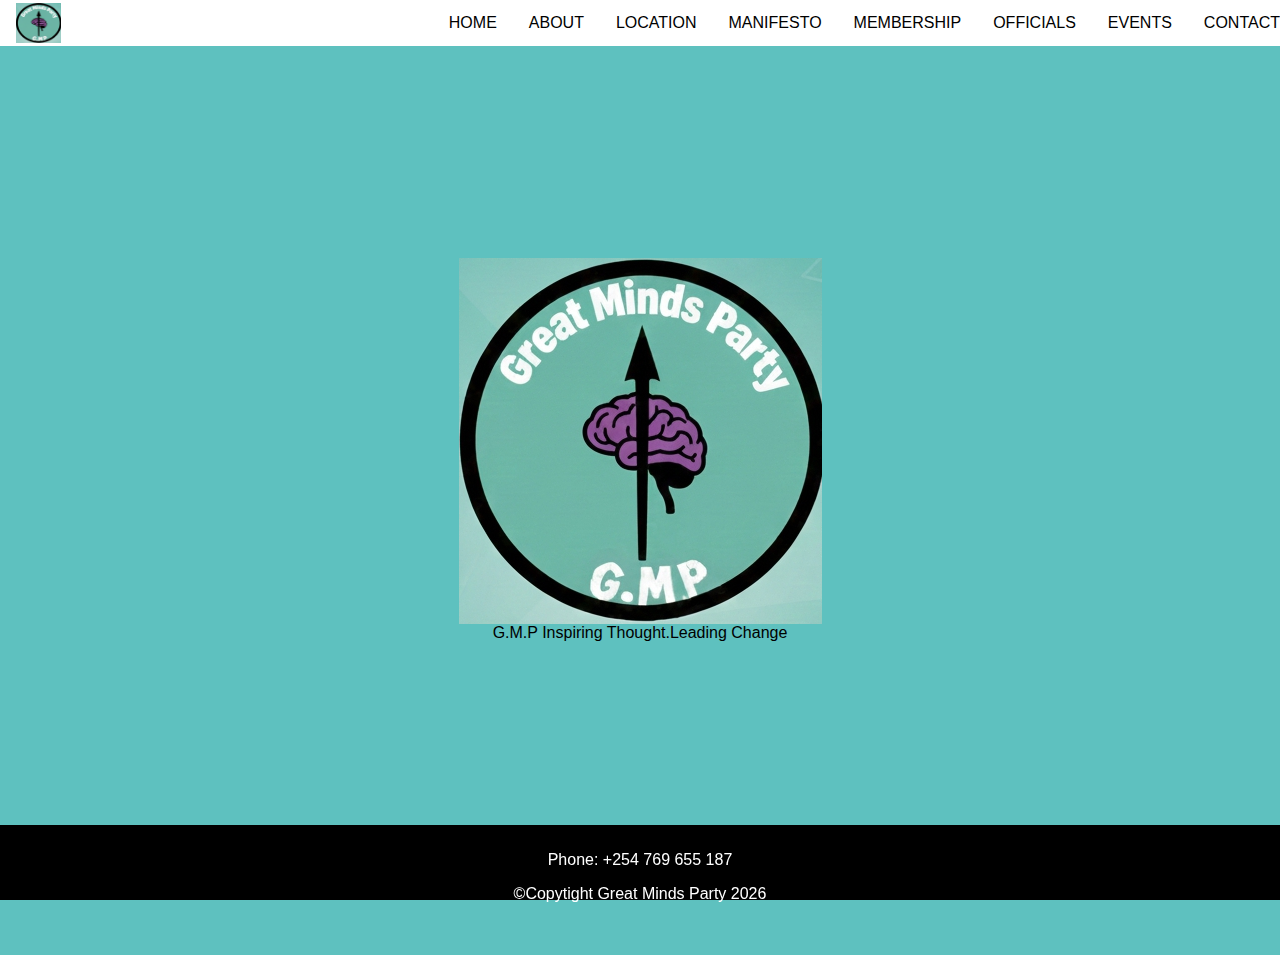
<file: index.html>
<!DOCTYPE html>
<html>
    <head>
        <title>HOME</title>
          <link rel="icon" href="official logo.jpg">
           <link rel="stylesheet" href="style.css">
         <meta charset="utf-8">
         <meta name="viewport" content="width=device-width, initial scale=1.0">
         
   

    </head>
    <body>
          <div class="navbar">
         <div class="hamburger" onclick="toggleMenu()">☰</div>
        <img src="official logo.jpg"   width="45" height="40">
          <div class="nav-links" id="navLinks">
            <a href="index.html">HOME</a>
            <a href="About.html">ABOUT</a>
            <a href="Location.html">LOCATION</a>
            <a href="Manifesto.html">MANIFESTO</a>
            <a href="Membership.html">MEMBERSHIP</a>
            <a href="Officials.html">OFFICIALS</a>
            <a href="Events.html">EVENTS</a>
            <a href="Contact.html">CONTACT</a>
      </div>
    </div>
    <div class="figure1">
           
    <img src="official logo.jpg" class="pic">
    <figcaption>G.M.P Inspiring Thought.Leading Change</figcaption>
      
    </div>  
       <script src="script.js"></script>
       <footer>

  <div>
    <p>Phone: +254 769 655 187</p>
  </div>

  <div>
    <p>&copy;Copytight  Great Minds Party 2026</p>
  </div>
</footer>
    </body>
</html>
</file>
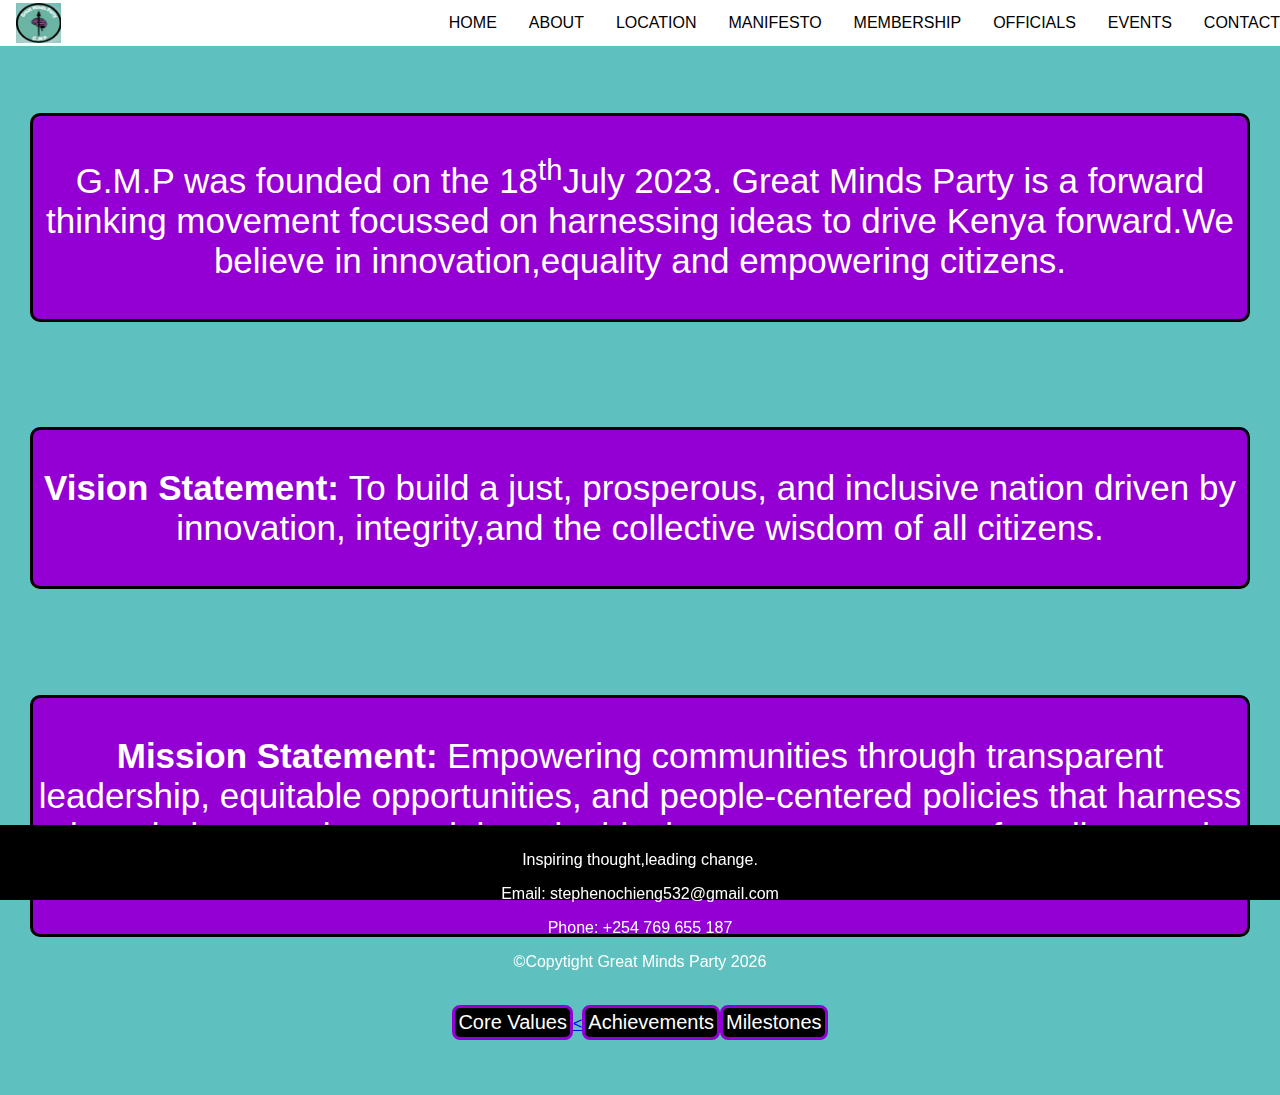
<file: About.html>
<!DOCTYPE html>
<html>
    <head>
        <title>ABOUT</title>
        <link rel="icon" href="official logo.jpg">
        <link rel="stylesheet" href="style.css">
          <meta charset="utf-8">
         <meta name="viewport" content="width=device-width, initial scale=1.0">
<style>
</style>
    </head>
    <body>
  <div class="navbar">
         <div class="hamburger" onclick="toggleMenu()">☰</div>
        <img src="official logo.jpg" width="45" height="40">
          <div class="nav-links" id="navLinks">
            <a href="index.html">HOME</a>
            <a href="About.html">ABOUT</a>
            <a href="Location.html">LOCATION</a>
            <a href="Manifesto.html">MANIFESTO</a>
            <a href="Membership.html">MEMBERSHIP</a>
            <a href="Officials.html">OFFICIALS</a>
            <a href="Events.html">EVENTS</a>
            <a href="Contact.html">CONTACT</a>
      </div></div>
       
<section class="kuhusu">
  <div class="brief">
  <p> G.M.P was founded on the 18<sup>th</sup>July 2023.
Great Minds Party is a forward thinking movement focussed on harnessing 
ideas to drive Kenya forward.We believe in innovation,equality and empowering citizens.</p>
</div>
       
       <div class="about">
        <p><b> Vision Statement: </b>
To build a just, prosperous, and inclusive nation driven by innovation, integrity,and the collective wisdom of all citizens.</p>
</div>

<div id="mission">
  <p>
    <b>Mission Statement:</b>
Empowering communities through transparent leadership,
 equitable opportunities, and people-centered policies that harness knowledge, youth 
 potential, and ethical governance to transform lives and build a united nation.
  </p>
</div> 
</section>
<div class="batons">
  <a href="https://drive.google.com/file/d/1yIlYZPd7iphXPsyvtSEWdbJcs8SAn8lK/view?usp=drive_link"><button  id="click1">Core Values</button><</a>  
<a href="https://drive.google.com/file/d/1to_ENs6Oew_Q3CV8CimhsSuA2pc5I5fF/view?usp=drive_link"><button id="click2" >Achievements</button></a>       
<a href="https://drive.google.com/file/d/1jqeYqkWfkUv76xlku1GWjn9RjkQdhQwS/view?usp=drive_link"><button id="click3">Milestones</button></a>
</div>

<script src="script.js"></script>
<footer>
  <div>
    <p>Inspiring thought,leading change.</p>
  </div>

  <div>
    <p>Email: stephenochieng532@gmail.com</p>
    <p>Phone: +254 769 655 187</p>
  </div>

  <div>
    <p>&copy;Copytight  Great Minds Party 2026</p>
  </div>
</footer>
</body>
</html>
</file>
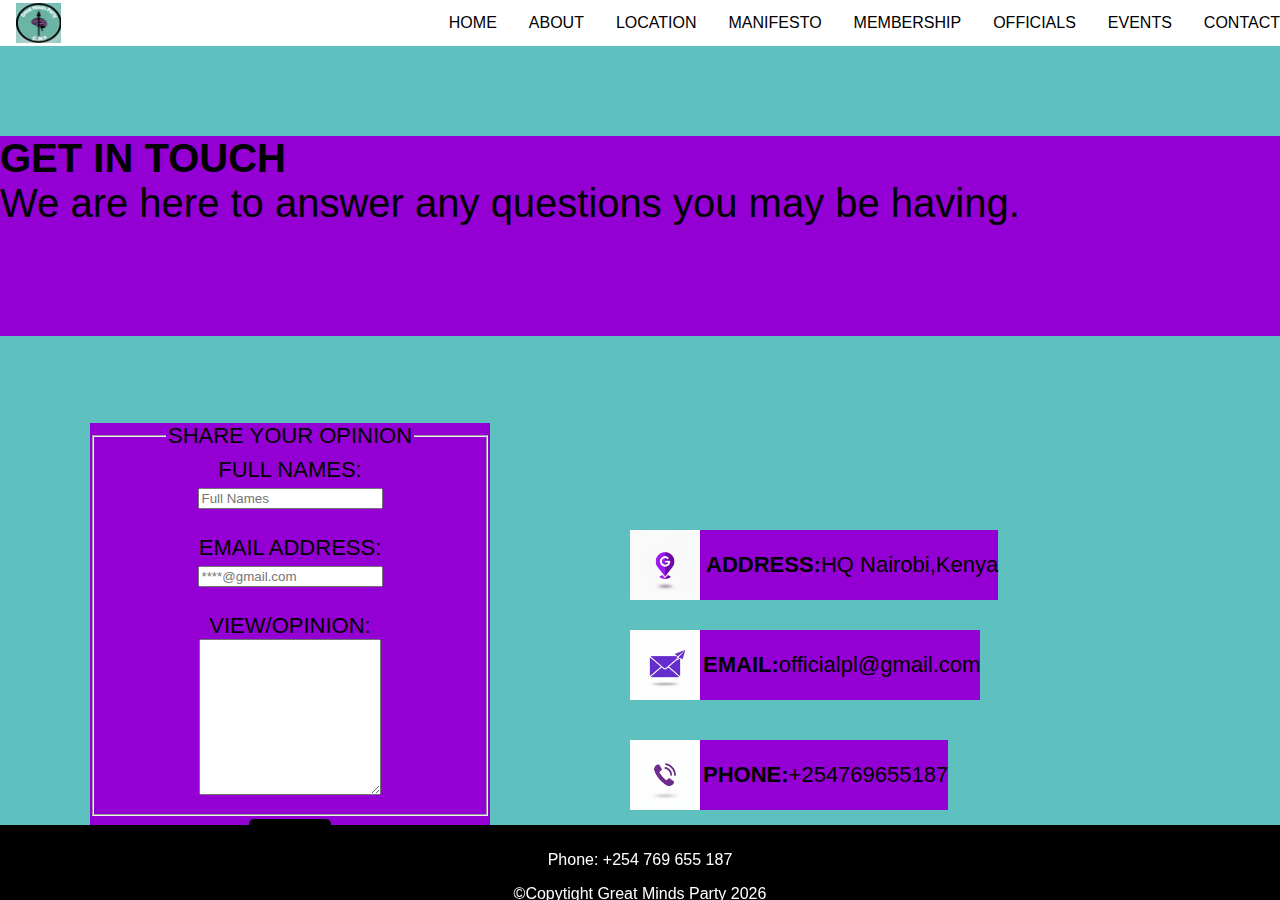
<file: Contact.html>
<!DOCTYPE html>
<html>
    <head>
        <title>CONTACT</title>
          <link rel="icon" href="official logo.jpg">
           <link rel="stylesheet" href="style.css">
         <meta charset="utf-8">
         <meta name="viewport" content="width=device-width, initial scale=1.0">

    </head>
     <body>
     <div class="navbar">
         <div class="hamburger" onclick="toggleMenu()">☰</div>
        <img src="official logo.jpg" width="45" height="40">
          <div class="nav-links" id="navLinks">
            <a href="index.html">HOME</a>
            <a href="About.html">ABOUT</a>
            <a href="Location.html">LOCATION</a>
            <a href="Manifesto.html">MANIFESTO</a>
            <a href="Membership.html">MEMBERSHIP</a>
            <a href="Officials.html">OFFICIALS</a>
            <a href="Events.html">EVENTS</a>
            <a href="Contact.html">CONTACT</a>
      </div></div>
<div id="color">
  <div class="head">
   <b>GET IN TOUCH</b>
   </div>
  <div id="headd">
    We are here to answer any questions you may be having.
</div>
</div>

<div class="common2">
  <form class="view" method="post">
    <fieldset>
    <legend>SHARE YOUR OPINION</legend>
    <label>FULL NAMES:</label><br>
    <input type="text" placeholder="Full Names" required><br><br>
    <label>EMAIL ADDRESS:</label><br>
    <input type="email" placeholder="****@gmail.com" required><br><br>
    <label>VIEW/OPINION:</label><br>
    <textarea cols="20" rows="10" required></textarea>
    </fieldset>
   <button onclick="showAlert()" class="opinion">SUBMIT</button>
   <script src="script.js"></script>
</form>


<section class="common1">
  <div id="add" class="common">
<img src="maps.jpg" class="maps">
  
  <b><p>ADDRESS:</b>HQ Nairobi,Kenya</p></div>
<div  id="mail" class="common">
<img src="email.jpg"  class="email">
  
  <p><b>EMAIL:</b>officialpl@gmail.com</p></div>
<div id="phone" class="common">
<img src="call.jpg" class="call">
  
 <p> <b>PHONE:</b>+254769655187</p></div>
</section>
 </div>
<script src="script.js"></script>
<footer>

  <div>
    <p>Phone: +254 769 655 187</p>
  </div>

  <div>
    <p>&copy;Copytight  Great Minds Party 2026</p>
  </div>
</footer>
         </body>
    </html>
</file>
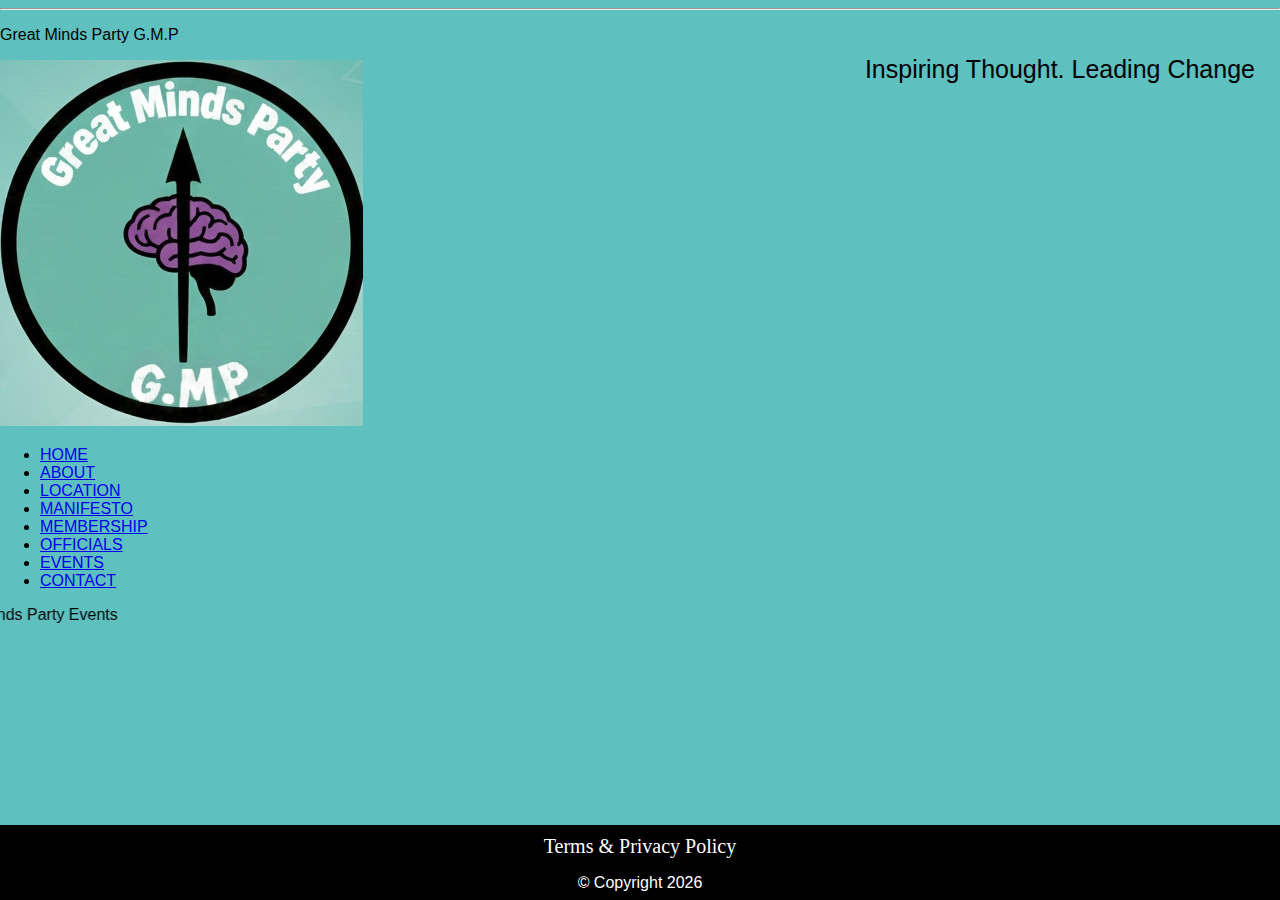
<file: Events.html>
<!DOCTYPE html>
<html>
    <head>
        <title>EVENTS</title>
          <link rel="icon" href="official logo.jpg">
           <link rel="stylesheet" href="style.css">
         <meta charset="utf-8">
         <meta name="viewport" content="width=device-width, initial scale=1.0">

    </head>
     <body>
 <hr>
        <p>Great Minds Party G.M.P</p>
        <p id="p2">Inspiring Thought. Leading Change</p>
        <img src="official logo.jpg" class="logo">
        <ul>
            <li><a href="Home page.html">HOME</a></li>
            <li><a href="About.html">ABOUT</a></li>
            <li><a href="Location.html">LOCATION</a></li>
            <li><a href="Manifesto.html">MANIFESTO</a></li>
            <li><a href="Membership.html">MEMBERSHIP</a></li>
            <li><a href="Officials.html">OFFICIALS</a></li>
            <li><a href="Events.html">EVENTS</a></li>
            <li><a href="Contact.html">CONTACT</a></li>
        </ul>
<marquee behavior="scroll" direction="right" scrollamount="15">The Great Minds Party Events</marquee>
           </body>
 <footer>
<div id="lt">
    <div id="link"><b>Quick link:</b><a href="party.link" style="text-decoration:underline;">gmp.ac.ke</a></p></div>
    <div class="terms">Terms & Privacy Policy</div>
</div>
    <div  id="copyright"><p>&copy; Copyright 2026</p></div>  
        </footer>
    </html>
</file>
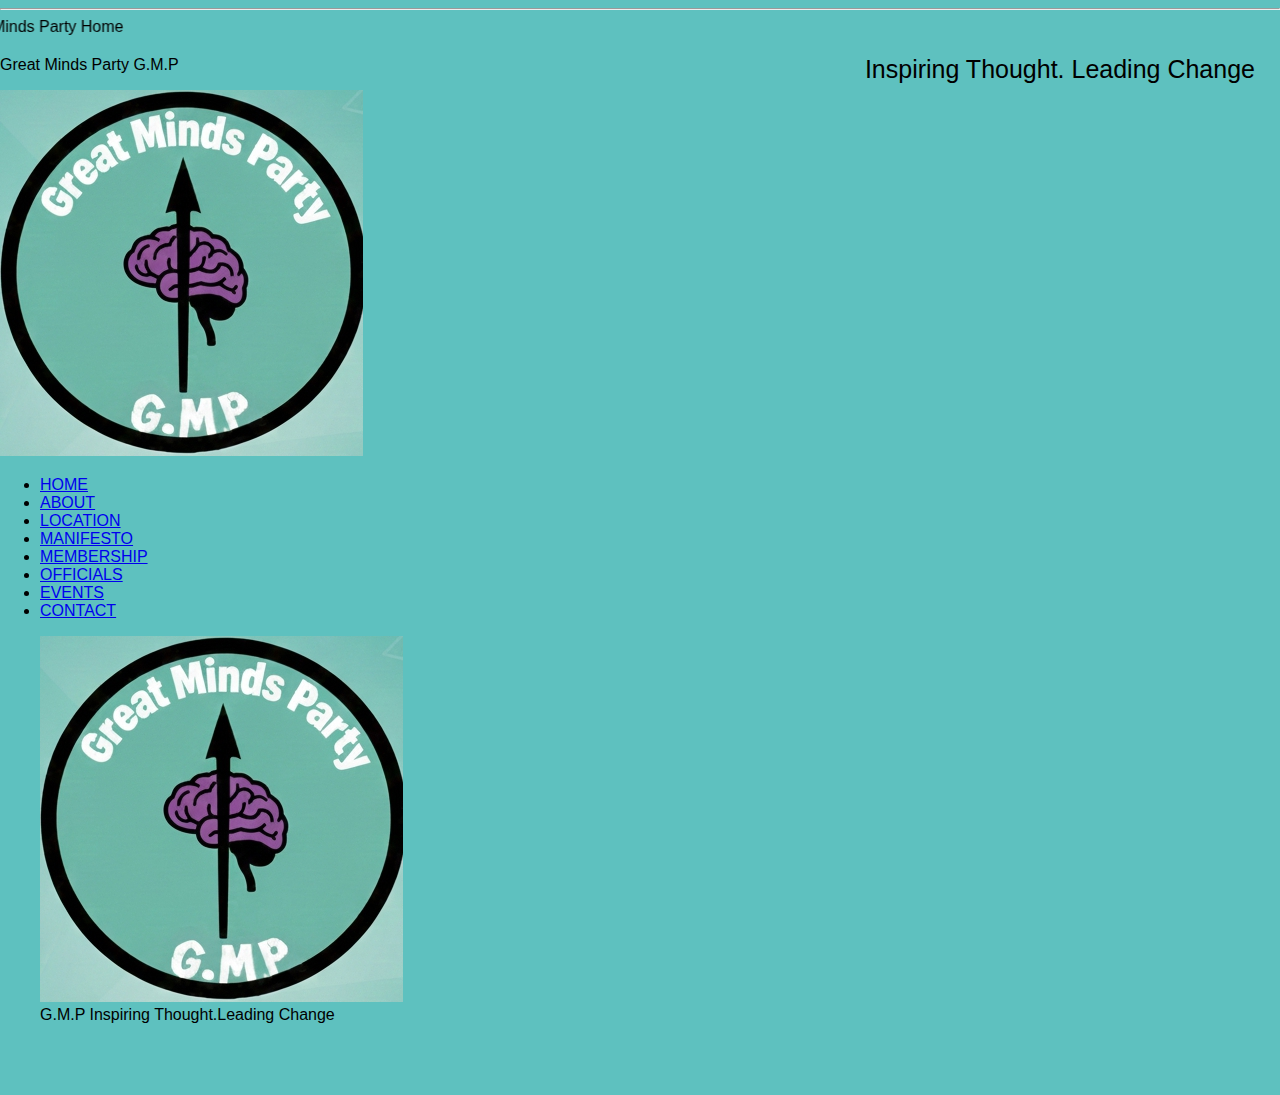
<file: Home page.html>
<!DOCTYPE html>
<html>
    <head>
        <title>HOME</title>
          <link rel="icon" href="official logo.jpg">
           <link rel="stylesheet" href="style.css">
         <meta charset="utf-8">
         <meta name="viewport" content="width=device-width, initial scale=1.0">

    </head>
    <body>
        <hr>
        <marquee behavior="scroll" direction="right" scrollamount="15">The Great Minds Party Home</marquee>
        <p>Great Minds Party G.M.P</p>
        <p id="p2">Inspiring Thought. Leading Change</p>
        <img src="official logo.jpg" class="logo">
        <ul>
            <li><a href="Home page.html">HOME</a></li>
            <li><a href="About.html">ABOUT</a></li>
            <li><a href="Location.html">LOCATION</a></li>
            <li><a href="Manifesto.html">MANIFESTO</a></li>
            <li><a href="Membership.html">MEMBERSHIP</a></li>
            <li><a href="Officials.html">OFFICIALS</a></li>
            <li><a href="Events.html">EVENTS</a></li>
            <li><a href="Contact.html">CONTACT</a></li>
        </ul>
        <figure>
    <img src="official logo.jpg" class="pic">
    <figcaption>G.M.P Inspiring Thought.Leading Change</figcaption>
      </figure>
    </body>
</html>
</file>
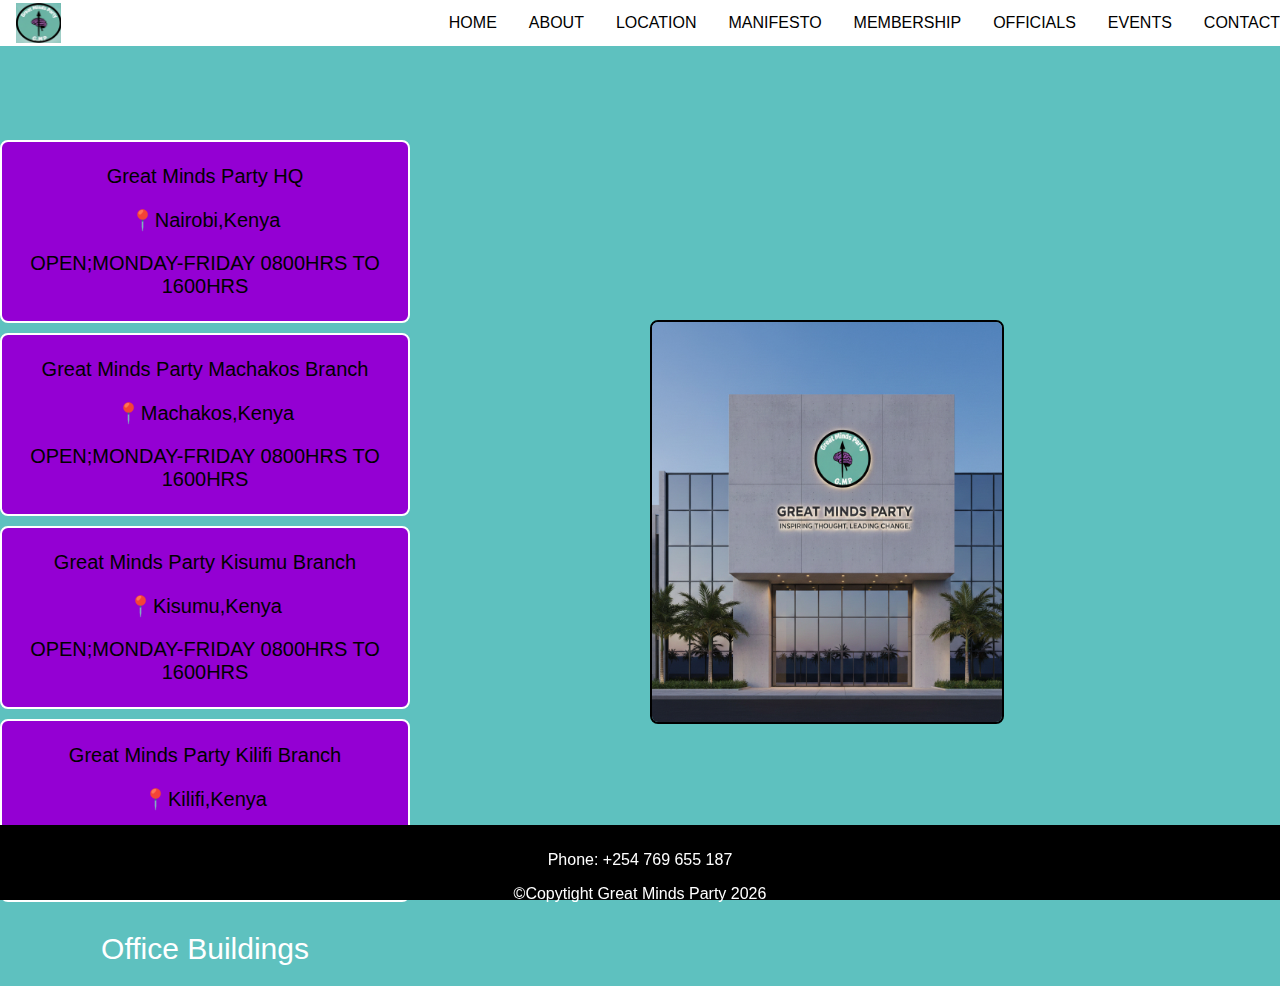
<file: Location.html>
<!DOCTYPE html>
<html>
    <head>
        <title>LOCATION</title>
          <link rel="icon" href="official logo.jpg">
           <link rel="stylesheet" href="style.css">
         <meta charset="utf-8">
         <meta name="viewport" content="width=device-width, initial scale=1.0">
    </head>
     <body>
 <!-- <div class="navbar">
         <div class="hamburger" onclick="toggleMenu()">☰</div>
        <img src="official logo.jpg" width="45" height="40">
          <div class="nav-links" id="navLinks">
            <a href="index.html">HOME</a>
            <a href="About.html">ABOUT</a>
            <a href="Location.html">LOCATION</a>
            <a href="Manifesto.html">MANIFESTO</a>
            <a href="Membership.html">MEMBERSHIP</a>
            <a href="Officials.html">OFFICIALS</a>
            <a href="Events.html">EVENTS</a>
            <a href="Contact.html">CONTACT</a>
      </div></div> -->
           <div class="navbar">
         <div class="hamburger" onclick="toggleMenu()">☰</div>
        <img src="official logo.jpg"   width="45" height="40">
          <div class="nav-links" id="navLinks">
            <a href="index.html">HOME</a>
            <a href="About.html">ABOUT</a>
            <a href="Location.html">LOCATION</a>
            <a href="Manifesto.html">MANIFESTO</a>
            <a href="Membership.html">MEMBERSHIP</a>
            <a href="Officials.html">OFFICIALS</a>
            <a href="Events.html">EVENTS</a>
            <a href="Contact.html">CONTACT</a>
      </div>
    </div>

<main class="location-container">
 
        <section class="location">
  
       <div class="Nairobi">        
          <p>Great Minds Party HQ</p>
          <p><span>&#128205;</span>Nairobi,Kenya<p>
         <p> OPEN;MONDAY-FRIDAY 0800HRS TO 1600HRS</p>
        </div>
<div class="Machakos">
  <p>
          Great Minds Party Machakos Branch

  </p>
  <p>
          <span>&#128205;</span>Machakos,Kenya

  </p>
  <p>
          OPEN;MONDAY-FRIDAY 0800HRS TO 1600HRS

  </p>
        </div>
<div class="Kisumu">    
  <p>
    Great Minds Party Kisumu Branch

  </p>    
  <p>
          <span>&#128205;</span>Kisumu,Kenya

  </p>
  <p>
          OPEN;MONDAY-FRIDAY 0800HRS TO 1600HRS

  </p>
        </div>
<div class="kilifi">
  <p>
          Great Minds Party Kilifi  Branch

  </p>
  <p>
          <span>&#128205;</span>Kilifi,Kenya

  </p>
  <p>
          OPEN;MONDAY-FRIDAY 0800HRS TO 1600HRS

  </p>
  
        </div>
               <figure >
        <img src="party offices.jpg" class="partyoffices">
<figcaption id="cap">Office Buildings</figcaption>
</figure>
     
</section>

</main>

 <script src="script.js"></script>
 <footer>

  <div>
    <p>Phone: +254 769 655 187</p>
  </div>

  <div>
    <p>&copy;Copytight  Great Minds Party 2026</p>
  </div>
</footer>
    </body>
</html>
</file>
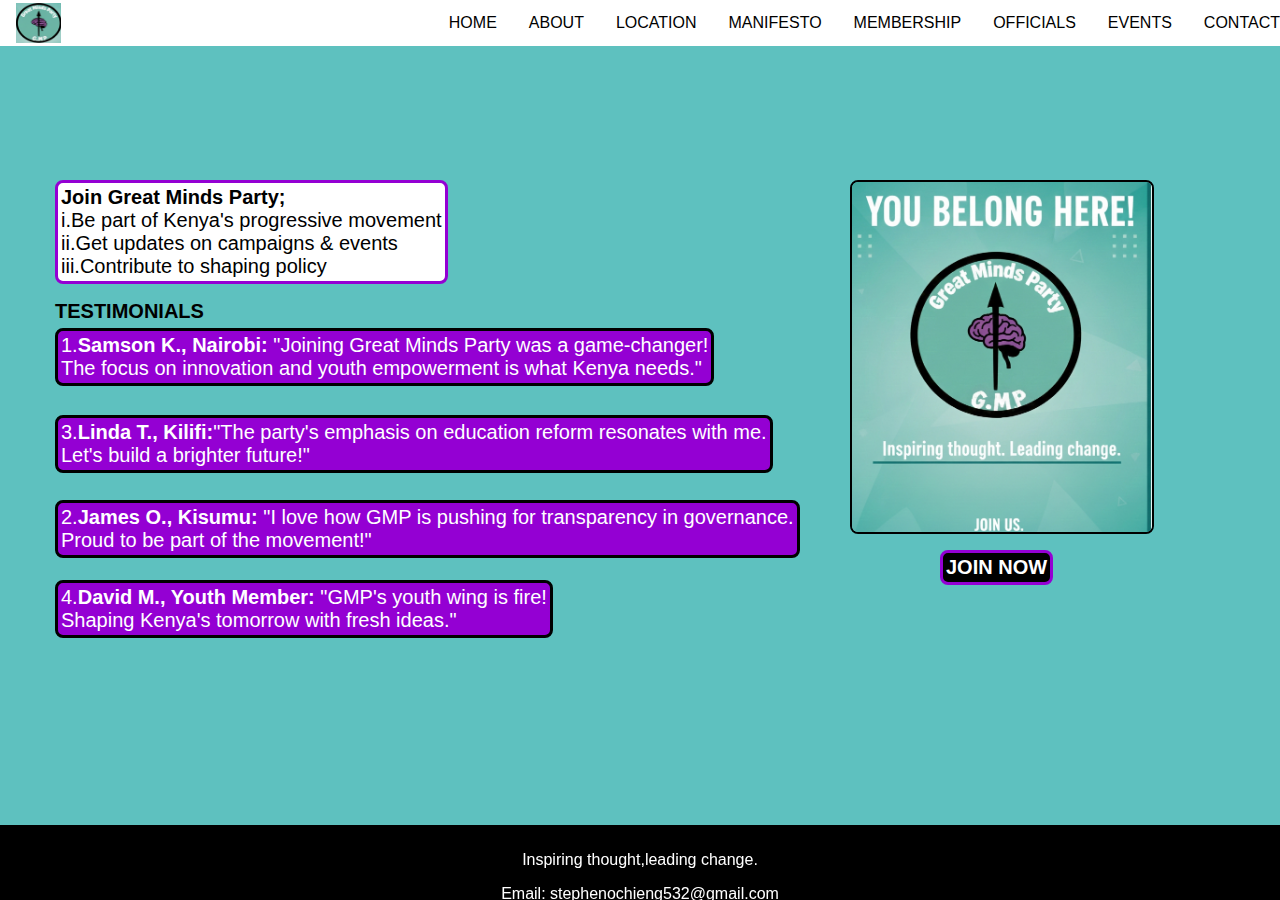
<file: Membership.html>
<!DOCTYPE html>
<html>
    <head>
        <title>MEMBERSHIP</title>
          <link rel="icon" href="official logo.jpg">
           <link rel="stylesheet" href="style.css">
         <meta charset="utf-8">
         <meta name="viewport" content="width=device-width, initial scale=1.0">
        
        

    </head>
     <body>
 <div class="navbar">
         <div class="hamburger" onclick="toggleMenu()">☰</div>
        <img src="official logo.jpg" width="45" height="40">
          <div class="nav-links" id="navLinks">
            <a href="index.html">HOME</a>
            <a href="About.html">ABOUT</a>
            <a href="Location.html">LOCATION</a>
            <a href="Manifesto.html">MANIFESTO</a>
            <a href="Membership.html">MEMBERSHIP</a>
            <a href="Officials.html">OFFICIALS</a>
            <a href="Events.html">EVENTS</a>
            <a href="Contact.html">CONTACT</a>
      </div></div>

       <section class="member">
         <div id="join"><b>Join Great Minds Party;</b><br>
i.Be part of Kenya's progressive movement<br>
ii.Get updates on campaigns & events<br>
iii.Contribute to shaping policy<br>
</div>

<div class="testimonials"><b>TESTIMONIALS</b><br></div>
<div class="sk">1.<b>Samson K., Nairobi:</b> "Joining Great Minds Party was a game-changer!<br> The focus on innovation and youth empowerment is what Kenya needs."</div><br>
<div class="jo">2.<b>James O., Kisumu:</b> "I love how GMP is pushing for transparency in governance.<br>Proud to be part of the movement!"</div><br>
<div class="lT">3.<b>Linda T., Kilifi:</b>"The party's emphasis on education reform resonates with me. <br>Let's build a brighter future!"</div><br>
<div class="dm">4.<b>David M., Youth Member:</b> "GMP's youth wing is fire!<br>Shaping Kenya's tomorrow with fresh ideas."</div>
       </section>

<a href="Membership form.html">
    <button onclick="fillForm()" id="member"><b>JOIN NOW</b></button></a>
    <script src="script.js"></script>

    <div><img src="join us.jpg" id="comeall"></div>
    <script src="script.js"></script>  
    <footer>
  <div>
    <p>Inspiring thought,leading change.</p>
  </div>

  <div>
    <p>Email: stephenochieng532@gmail.com</p>
    <p>Phone: +254 769 655 187</p>
  </div>

  <div>
    <p>&copy;Copytight  Great Minds Party 2026</p>
  </div>
</footer>
           </body>
    </html>
</file>
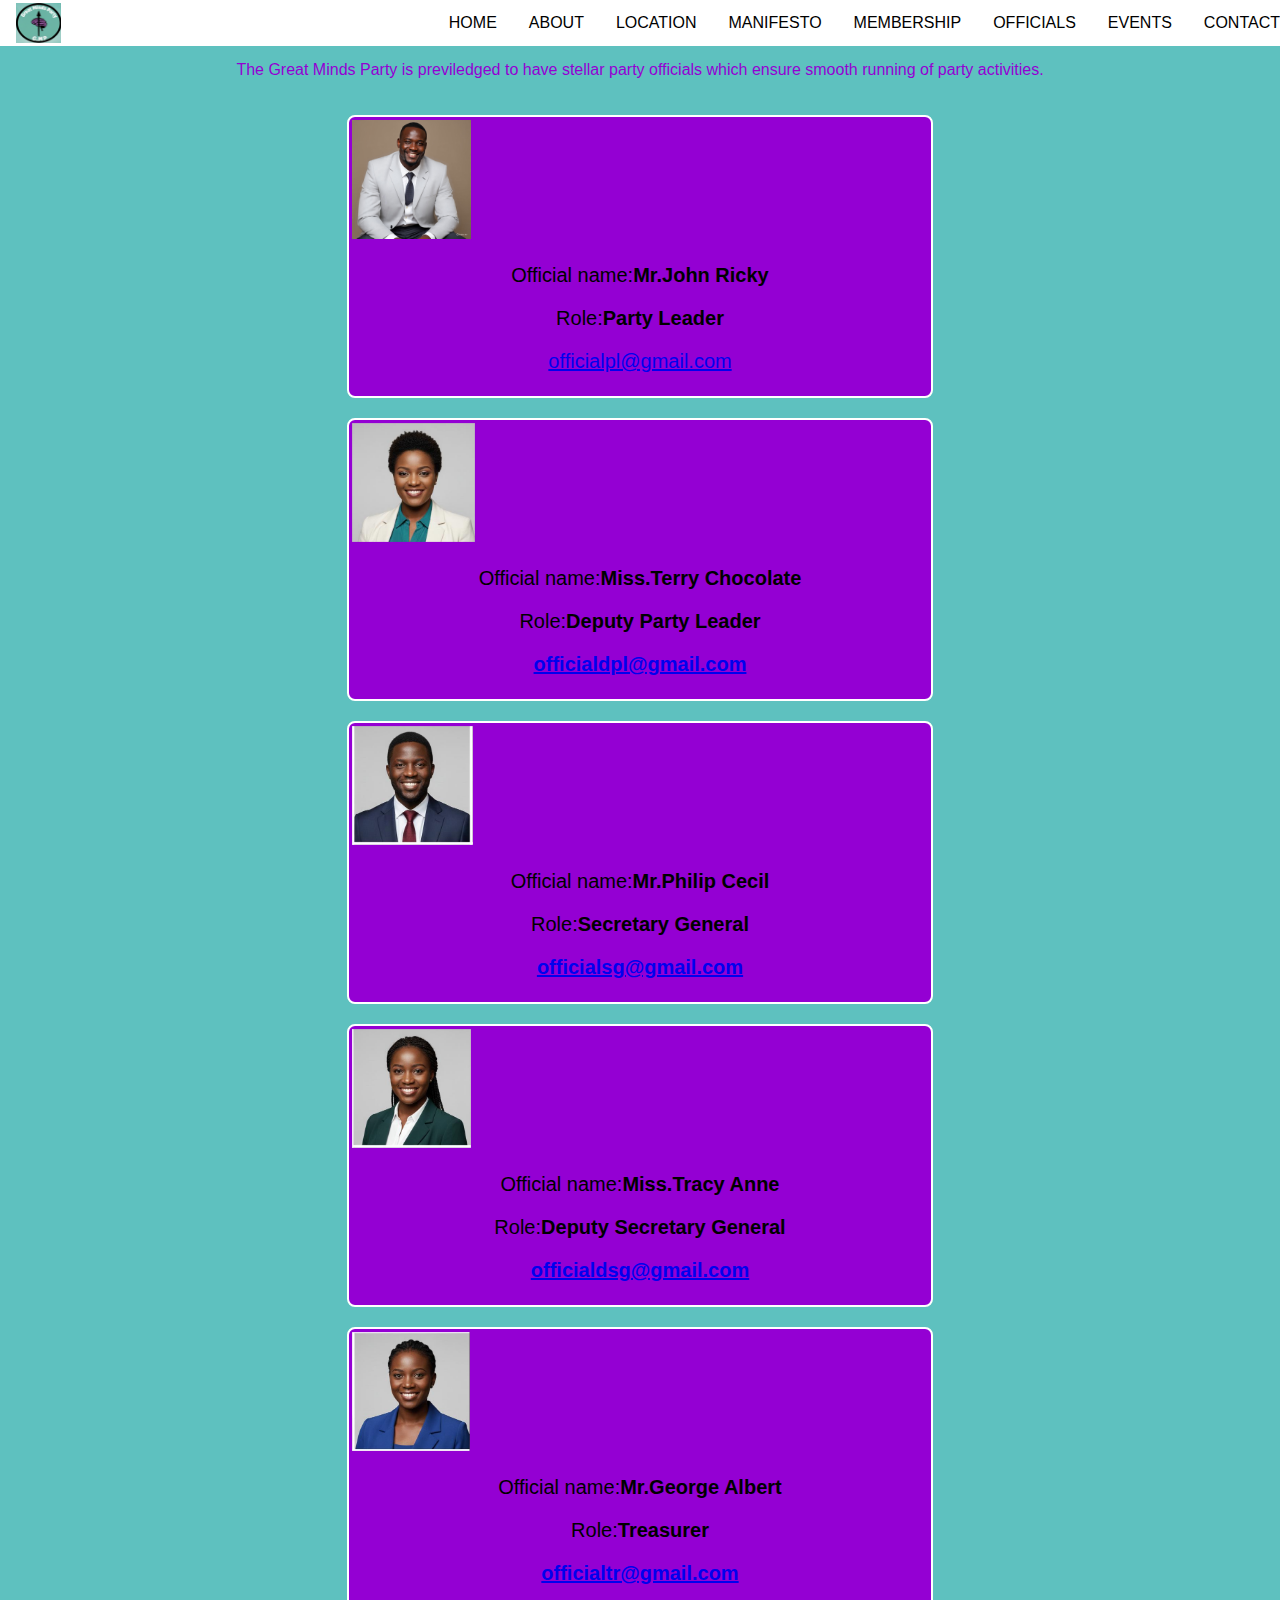
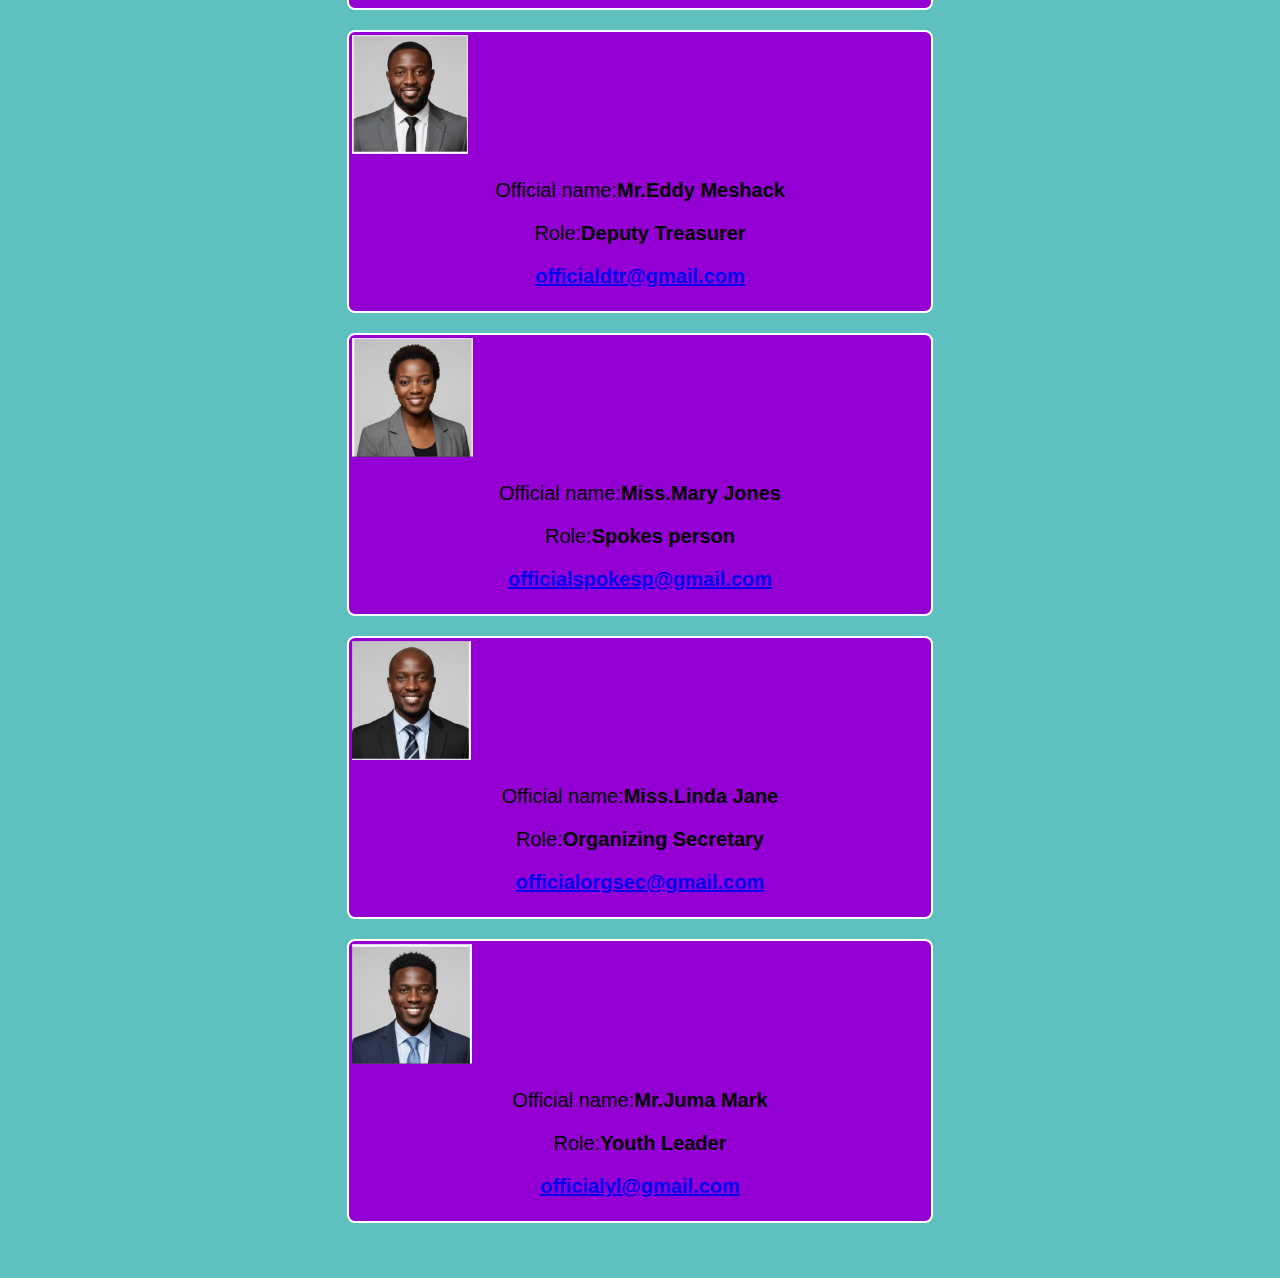
<file: Officials.html>
<!DOCTYPE html>
<html>
    <head>
        <title>OFFICIALS</title>
          <link rel="icon" href="official logo.jpg">
           <link rel="stylesheet" href="style.css">
         <meta charset="utf-8">
         <meta name="viewport" content="width=device-width, initial scale=1.0">

    </head>
    <body>
  <div class="navbar">
         <div class="hamburger" onclick="toggleMenu()">☰</div>
        <img src="official logo.jpg" width="45" height="40">
          <div class="nav-links" id="navLinks">
            <a href="index.html">HOME</a>
            <a href="About.html">ABOUT</a>
            <a href="Location.html">LOCATION</a>
            <a href="Manifesto.html">MANIFESTO</a>
            <a href="Membership.html">MEMBERSHIP</a>
            <a href="Officials.html">OFFICIALS</a>
            <a href="Events.html">EVENTS</a>
            <a href="Contact.html">CONTACT</a>
      </div></div>
        <section  id="officials">
         <div class="intro"><p>The Great Minds  Party is previledged to have stellar party officials  which ensure smooth
             running of  party activities.</p>

            </div>
             
        <div class="pl">
<img src="official009.jpeg" class="pal">

        <p>Official name:<b>Mr.John Ricky</b></p>
        <p>Role:<b>Party Leader</b></p>
        <p><a href="mailto:officialpl@gmail.com">officialpl@gmail.com</a></p>
    </div>

    <div class="dpl">
<img src="official002.png" class="dpal">

        <p>Official name:<b>Miss.Terry Chocolate</b></p>
       <p> Role:<b>Deputy Party Leader</b></p>
       <p><b><a href="mailto:officialdpl@gmail.com">officialdpl@gmail.com</a></b></p>
    </div>

    <div class="sg">
<img src="official001.png" class="sgg">

       <p> Official name:<b>Mr.Philip Cecil</b></p>
       <p> Role:<b>Secretary General</b></p>
       <p><b><a href="mailto:officialsg@gmail.com">officialsg@gmail.com</a></b></p>
    </div>

    <div class="dsg">
<img src="official003.png" class="dsgg">

        <p>
        Official name:<b>Miss.Tracy Anne</b>

        </p>
        <p>
        Role:<b>Deputy Secretary General</b>

        </p>
        <p>
         <b><a href="mailto:officialdsg@gmail.com">officialdsg@gmail.com</a></b>

        </p>
    </div>

    <div class="tr">
<img src="official004.png" class="tre">

       <p> Official name:<b>Mr.George  Albert</b></p>
       <p> Role:<b>Treasurer</b><br></p>
       <p> <b><a href="mailto:officialtr@gmail.com">officialtr@gmail.com</a></b></p>
    </div>

    <div class="dtr">
<img src="official005.png" class="dtre">

       <p> Official name:<b>Mr.Eddy Meshack</b></p>
       <p> Role:<b>Deputy Treasurer</b></p>
         <p><b><a href="mailto:officialdtr@gmail.com">officialdtr@gmail.com</a></b></p>
    </div>

    <div class="spokesp">
<img src="official008.png" class="spokespe">

        <p>Official name:<b>Miss.Mary Jones</b></p>
       <p> Role:<b>Spokes person</b></p>
        <p> <b><a href="mailto:officialspokesp@gmail.com">officialspokesp@gmail.com</a></b></p>
    </div>

    <div class="orgsec">
<img src="official006.png" class="orgsecr">

      <p>  Official name:<b>Miss.Linda Jane</b></p>
       <p> Role:<b>Organizing Secretary</b></p>
       <p> <b><a href="mailto:officialorgsec@gmail.com">officialorgsec@gmail.com</a></b></p>
    </div>

    <div class="yl">
<img src="official007.png" class="yol">

       <p> Official name:<b>Mr.Juma Mark</b></p>
      <p>  Role:<b>Youth Leader</b></p>
        <p> <b><a href="mailto:officialyl@gmail.com">officialyl@gmail.com</a></b></p>
    </div> 
        </section>
       <script src="script.js"></script>   
    </body>
    </html>
</file>
<file: style.css>
body {
      margin: 0;
      font-family: Arial, sans-serif;
      background-color:#5EC1BF;
      font-size: 1rem;
      padding-bottom: 55px;
    }

    .navbar {
      position: fixed;
      top: 0;
      width: 100%;
      background-color: white;
      overflow: hidden;
      display: flex;
      justify-content: space-between;
      align-items: center;
      padding: 0 16px;
    }

    .nav-links {
           display: flex;
    }

    .nav-links a {
      color: black;
      padding: 14px 16px;
      text-decoration: none;
    }

    .nav-links a:hover {
      background-color: darkviolet;
    }

    .hamburger {
      display: none;
      font-size: 24px;
      color: darkviolet;
      cursor: pointer;
    }
    

    @media screen and (max-width: 768px) {
      .nav-links {
        display: none;
        flex-direction: column;
        width: 100%;
        background: white;
        z-index: 999;

        
      }
      .navbar{
        position: relative;
        display: flex;
        justify-content: center;


      }
       img{
      top: 0;
      right: 0;
            
         
      }

      .nav-links.active {
        display: flex;
      }

      .hamburger {
        display: block;
        position: absolute;
        top: 0;
        left: 15px;
      }
    }

 @media screen and (max-width: 480px) {
      body{
           font-size: 0.9rem;
      }
 }

#p2{
  position: absolute;
  top: 30px;  
  right:25px;
  height: 5px;
  font-size: 25px;
  text-align: right;
}
pre{
  width:100%;
}

.kuhusu{
      display: flex;
      justify-content: center;
      align-items: center;
      flex-wrap: wrap;
      gap: 30px;
      min-height: 100vh;
      margin-top: 45px;
      padding: 30px;
}
.batons{
      display: flex;
      justify-content: center;
      align-items: center;
      
}
div p{
      text-align: center;
}
.brief{
       font-size:35px;
       border: 3px solid black;  
       border-radius: 10px;
       padding: 3px;
       color: white;
       background-color:darkviolet;
      }
#link {
       position:absolute;
       top: 1000px;
       right:5px;
      }
#lt   {
       font-size:20px;
       font-family:verdana;
      }
#manifesto{
       position:absolute;
       top:170px;
       font-size:25px;
      }
.topic {
      text-align:center;
      }
.location{
       position:absolute;
       top:140px;
       font-size:20px;
         }

       
.about{
       font-size:35px;
       border: 3px solid black;  
       height: 150px;
       border-radius: 10px;
       padding: 3px;
       color: white;
       background-color:darkviolet;
      }
#mission{
       font-size:35px;
       border: 3px solid black;  
       border-radius: 10px;
       padding: 3px;
       color: white;
       background-color:darkviolet;
      }
      .figure1{
            display :flex;
            justify-content: center;
            align-items:center;
            flex-direction: column;
            height: 100vh;
      }
   .pic{
      background-color: none;
      } 
#click1{ 
       font-size: 20px;
       left: 150px;  
       border: 3px solid darkviolet;  
       border-radius: 8px;
       padding: 3px;
       color: white;
       background-color:black;
      font-family: Verdana, Geneva, Tahoma, sans-serif;
}
#click2{ 
       font-size: 20px;
       left: 570px;  
       border: 3px solid darkviolet;  
       border-radius: 8px;
       padding: 3px;
       color: white;
       background-color:black;
      font-family: Verdana, Geneva, Tahoma, sans-serif;
}
#click3{ 
       font-size: 20px;
       right: 150px;  
       border: 3px solid darkviolet;  
       border-radius: 8px;
       padding: 3px;
       color: white;
       background-color:black;
      font-family: Verdana, Geneva, Tahoma, sans-serif;
}
#officials{
      width: 100%;
      display: flex;
      justify-content: center;
      align-items: center;
      flex-direction: column;
      gap: 20px;
      margin-top: 45px;
      }
.intro{
       color: darkviolet;
}
.pl{
       font-size: 20px;
       left: 30%;
       border: 2px solid  white;
       border-radius: 8px;  
       width: 45%;   
       padding: 3px;   
       background-color: darkviolet;  
}
.dpl{
      width: 45%;
       font-size: 20px;
       left: 30%;
       border: 2px solid  white;
       border-radius: 8px;   
       padding: 3px;   
       background-color:darkviolet;  
}
.sg{
       font-size: 20px;
        left: 30%;
       border: 2px solid  white;
       border-radius: 8px;  
       width: 45%;   
       padding: 3px;   
       background-color: darkviolet;  
}
.dsg{
       font-size: 20px;
       left: 30%;
       border: 2px solid  white;
       border-radius: 8px;  
       width: 45%;   
       padding: 3px;   
       background-color: darkviolet;  
}
.tr{
       font-size: 20px;
        left: 30%;
       border: 2px solid  white;
       border-radius: 8px;  
       width: 45%;   
       padding: 3px;   
       background-color: darkviolet;    
      
}
.dtr{
       font-size: 20px;
       left: 30%;
       border: 2px solid  white;
       border-radius: 8px;  
       width: 45%;   
       padding: 3px;   
       background-color: darkviolet;  
}
.spokesp{
       font-size: 20px;
        left: 30%;
       border: 2px solid  white;
       border-radius: 8px;  
       width: 45%;   
       padding: 3px;   
       background-color:darkviolet;  
      
}
.orgsec{
       font-size: 20px;
       left: 30%;
       border: 2px solid  white;
       border-radius: 8px;  
       width: 45%;   
       padding: 3px;   
       background-color:darkviolet;  
}
.yl{
      font-size: 20px;
      left: 30%;
      border: 2px solid white;
       border-radius: 8px;  
       width: 45%;   
       padding: 3px;   
       background-color: darkviolet;  
}
.pal{
      width: 60;
      height: 119px;
      left: 730px;

}
.dpal{
      width: 60;
      height:119px;
      left: 730px;

}
.sgg{
      width: 60;
      height: 119px;
      left: 730px;
}
.dsgg{
      top: 674px;   
      width: 60;
      height: 119px;
      left: 730px;

}
.tre{
      width: 60;
      height: 119px;
      left: 730px;

}
.dtre{
      width: 60;
      height: 119px;
      left: 730px;

}
.spokespe{
      width: 60;
      height: 119px;
      left: 730px;

}
.orgsecr{
      width: 60;
      height: 119px;
      left: 730px;

}
.yol{
      width: 60;
      height: 120px;
      left: 730px;
}
#join{
    position: absolute;
      top: 180px;  
       font-size: 20px;
       left: 55px;  
       border: 3px solid darkviolet;  
       border-radius: 8px;
       padding: 3px;
       background-color: white;
}
.testimonials{
    position: absolute;
      top: 300px;  
      width: 100%;
       font-size: 20px;
       left: 55px;    
}
.sk{
      position: absolute;
      top: 328px;  
       font-size: 20px;
       left: 55px;  
       border: 3px solid black;  
       border-radius: 8px;
       padding: 3px;
       color: white;
       background-color:darkviolet;
}
.jo{
      position: absolute;
      top: 500px;  
       font-size: 20px;
       left: 55px;  
       border: 3px solid black;  
       border-radius: 8px;
       padding: 3px;
       color: white;
       background-color:darkviolet;
}
.lT{
      position: absolute;
      top: 415px;  
       font-size: 20px;
       left: 55px;  
       border: 3px solid black;  
       border-radius: 8px;
       padding: 3px;
       color: white;
       background-color:darkviolet;
}
.dm{
      position: absolute;
      top: 580px;  
       font-size: 20px;
       left: 55px;  
       border: 3px solid black;  
       border-radius: 8px;
       padding: 3px;
       color: white;
       background-color:darkviolet;
}
#member{
      position: absolute;
      top: 550px;  
       font-size: 20px;
       left: 940px;  
       border: 3px solid darkviolet;  
       border-radius: 8px;
       padding: 3px;
       color: white;
       background-color:black;
}
#comeall{
    position: absolute;
      top: 180px;  
       left: 850px;  
       width: 300px;
       height: 350px;
       border: 2px solid black;
       border-radius: 8px;
        }
.partyoffices{
    position: absolute;
      top: 180px;   
       left: 650px;  
       width: 350px;
       height: 400px;
       border: 2px solid black;
       border-radius: 8px;
             }

             .location{
                  display: flex;
                  flex-direction: column;
                  flex-wrap: wrap;
                  justify-content: center;
                  align-items: center;
                  gap: 10px;
                  
             } 
.Nairobi {
       border: 2px solid white;
       border-radius: 8px;  
       width: 400px;   
       padding: 3px;   
       background-color: darkviolet;   
          }
.kilifi{
       border: 2px solid white;
       border-radius: 8px;  
       width: 400px;   
       padding: 3px;   
       background-color: darkviolet;   
             }
.Machakos {
       border: 2px solid white;
       border-radius: 8px;  
       width: 400px;   
       padding: 3px;   
       background-color: darkviolet;   
             }
.Kisumu {
       border: 2px solid white;
       border-radius: 8px;  
       width: 400px;   
       padding: 3px;   
       background-color: darkviolet;   
             }
#cap{
      top: 595px;  
       left: 920px;  
      font-size: 30px;
      color: white;
    }
.form{
      position:absolute;
      top: 200px;
      width: 60%;
      left:20%;
      font-size: 28px;
      font-family:'Franklin Gothic Medium', 'Arial Narrow', Arial, sans-serif ;
      background-color: darkviolet;

}
.submit{
       font-size: 20px;
       left: 47%;  
       border: 3px solid darkviolet;  
       border-radius: 8px;
       padding: 3px;
       color: white;
       background-color:black;
}
.education{
      border: 3px solid black;  
       border-radius: 8px;
       padding: 3px;
       color: white;
       background-color:darkviolet;
}
.youth{
      border: 3px solid black;  
       border-radius: 8px;
       padding: 3px;
       color: white;
       background-color:darkviolet;
}
.governance{
      border: 3px solid black;  
       border-radius: 8px;
       padding: 3px;
       color: white;
       background-color:darkviolet;
}
.Climate{
      border: 3px solid black;  
       border-radius: 8px;
       padding: 3px;
       color: white;
       background-color:darkviolet;
}
.economy{
      border: 3px solid black;  
       border-radius: 8px;
       padding: 3px;
       color: white;
       background-color:darkviolet;
}
.health{
      border: 3px solid black;  
       border-radius: 8px;
       padding: 3px;
       color: white;
       background-color:darkviolet;
}
.tech{
      border: 3px solid black;  
       border-radius: 8px;
       padding: 3px;
       color: white;
       background-color:darkviolet;
}
.unity{
      border: 3px solid black;  
       border-radius: 8px;
       padding: 3px;
       color: white;
       background-color:darkviolet;
}
 #color{
      position: relative;
      top: 136px;
      height: 200px;
      background-color: darkviolet; 
 } 
.head{
        width: 100%;
      font-size: 40px;

}
#headd{
      left: 15%;
      width: 100%;
      font-size: 40px;   
}
.maps{
      left: 850px;
      width: 70px;
      height: 70px;
}
.call{
      left: 850px;
      width: 70px;
      height: 70px;
}
.email{
      left: 850px;
      width: 70px;
      height: 70px;
}
.view{
      position: absolute;
      top: 423px;  
      left: 90px;
      width: 400px;
      text-align: center;
       font-size: 22px;
       background-color: darkviolet;
}

.common2{
      display: flex;
      justify-content: center;
      align-items: center;
      flex-direction: column;
}
.common{
      display: flex;
      justify-content: center;
      align-items: center;
      gap: 3px;
      background-color: darkviolet;
}
#add{
       position: absolute;
      top: 530px;  
      left: 630px;
      font-size: 22px;
}
#mail{
      position: absolute;
      top: 630px;   
      left: 630px;
      font-size: 22px;
}
#phone{
       position: absolute;
      top: 740px;   
      left: 630px;
      font-size: 22px;
}
.opinion{
       font-size: 20px;
       left: 47%;  
       border: 3px solid darkviolet;  
       border-radius: 8px;
       padding: 3px;
       color: white;
       background-color:black;
}
.container{
      max-width: 100%;
      box-sizing: border-box;
      padding: 20px;
}

       @media(max-width:768px){

            .kuhusu{
                  display: flex;
      justify-content: center;
      align-items: center;
      flex-wrap: wrap;
      gap: 15px;
      min-height: 100vh;
      margin-top: 45px;
      padding: 30px;
            }
             .about{
                       position:static;
       top:auto;
       font-size:16px;
       border: 2px solid black;  
       border-radius: 8px;
       padding: 3px;
       color: white;
       background-color:darkviolet;
            }
            .brief{
                       position:static;
       top:auto;
       font-size:16px;
       border: 2px solid black;  
       border-radius: 8px;
       padding: 3px;
       color: white;
       background-color:darkviolet; 
            }
               
             #mission{
                 position:static;
       top:auto;
       font-size:16px;
       border: 2px solid black;  
       border-radius: 8px;
       padding: 3px;
       color: white;
       background-color:darkviolet;
            }

            #click1{ 
       position: static;
      top: auto;  
       font-size: 20px;
       left: 150px;  
       border: 3px solid darkviolet;  
       border-radius: 8px;
       padding: 3px;
       color: white;
       background-color:black;
      font-family: Verdana, Geneva, Tahoma, sans-serif;
}

#click2{ 
       position: static;
      top: auto;  
       font-size: 20px;
       left: 570px;  
       border: 3px solid darkviolet;  
       border-radius: 8px;
       padding: 3px;
       color: white;
       background-color:black;
      font-family: Verdana, Geneva, Tahoma, sans-serif;
}

#click3{ 
       position:static;
      top:10px;  
       font-size: 20px;
       right: 150px;  
       border: 3px solid darkviolet;  
       border-radius: 8px;
       padding: 3px;
       color: white;
       background-color:black;
      font-family: Verdana, Geneva, Tahoma, sans-serif;
}
.partyoffices{
    position: absolute;
      top:-420px;   
       left: 40px;  
       width: 350px;
       height: 400px;
       border: 2px solid black;
       border-radius: 8px;
             }

             .location{
                  display: flex;
                  flex-direction: column;
                  flex-wrap: wrap;
                  justify-content: center;
                  align-items: center;
                  gap: 10px;
                  position: absolute;
                  top: 500px;
             }
 

  #join {
    font-size: 14px;
    padding: 10px;
  }

  .testimonials {
    font-size: 16px;
    margin-top: 15px;
  }

  .sk, .jo, .lT, .dm {
    font-size: 13px;
    line-height: 1.4;
  }

  #member {
    width: 100px;
    padding: 12px;
    font-size: 16px;
    margin-top: 15px;
    position: absolute;
      left:150px;
    top: 1050px;


  }

  #comeall {
      position: absolute;
      left:130px;
    width: 259;
    height: auto;
    margin-top: 15px;
    top: 650px;
  }

.common1{
      position: absolute;
      top: 400px;
      left: -550px;
}
#color{
      text-align: center;
      padding: 10px;
      margin: 10px;
}
.head{
      font-size: 27px;
}
#headd{
      font-size: 26px;
}
.view{
       position: absolute;
      left: 47px;
}
            
         } 

  footer{
  position: fixed;
  bottom: 0;
  left: 0;
  width: 100%;
  height: 55px;
   background-color: black;
  color: white;
  text-align: center;
  padding: 10px 0;      
          }
</file>
